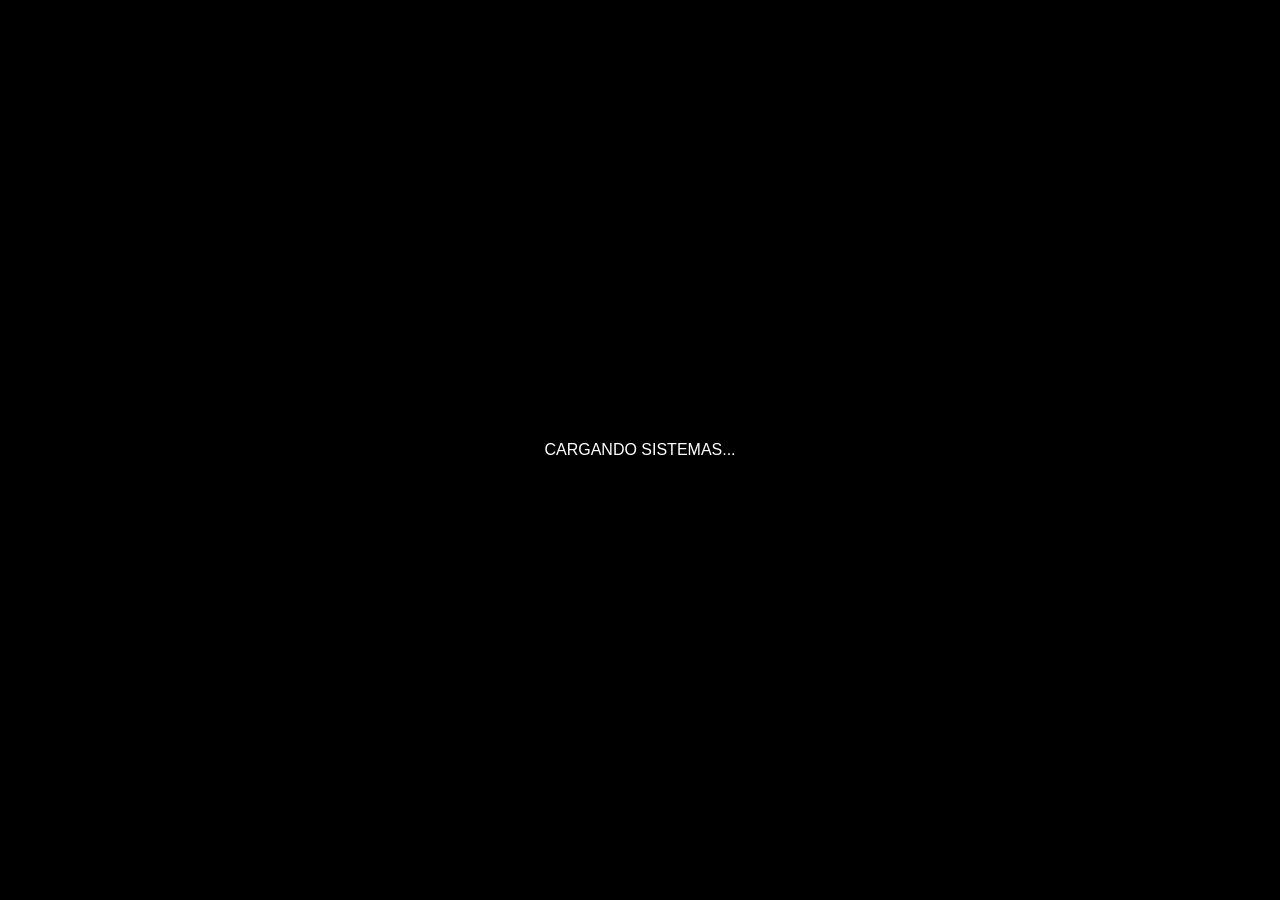
<file: index.html>
<!DOCTYPE html>
<html lang="es">
<head>
    <meta charset="UTF-8">
    <meta name="viewport" content="width=device-width, initial-scale=1.0">
    <title>TITAN B</title>
    <style>
        body { margin: 0; background: #000; color: white; overflow: hidden; font-family: sans-serif; }
        #galaxy-bg { position: fixed; width: 100%; height: 100%; z-index: -1; }
        #preloader { position: fixed; top:0; left:0; width:100%; height:100%; background:#000; z-index:999; display:flex; justify-content:center; align-items:center; }
    </style>
</head>
<body>

    <div id="preloader">CARGANDO SISTEMAS...</div>
    <canvas id="galaxy-bg"></canvas>
    <div id="robot-view" style="width:100%; height:50vh;"></div>

    <script src="config.js"></script>
    <script src="game_logic.js"></script>
    <script src="galaxy_engine.js"></script>

    <script type="module">
        import { init3D } from './robot_3d.js';
        
        // Función de seguridad: Si en 5 segundos no carga, forzar entrada
        setTimeout(() => {
            const loader = document.getElementById('preloader');
            if(loader) loader.style.display = 'none';
        }, 5000);

        window.addEventListener('load', () => {
            document.getElementById('preloader').style.display = 'none';
            try {
                init3D();
            } catch(e) {
                console.error("Error al iniciar Robot:", e);
            }
        });
    </script>
</body>
</html>
</file>
